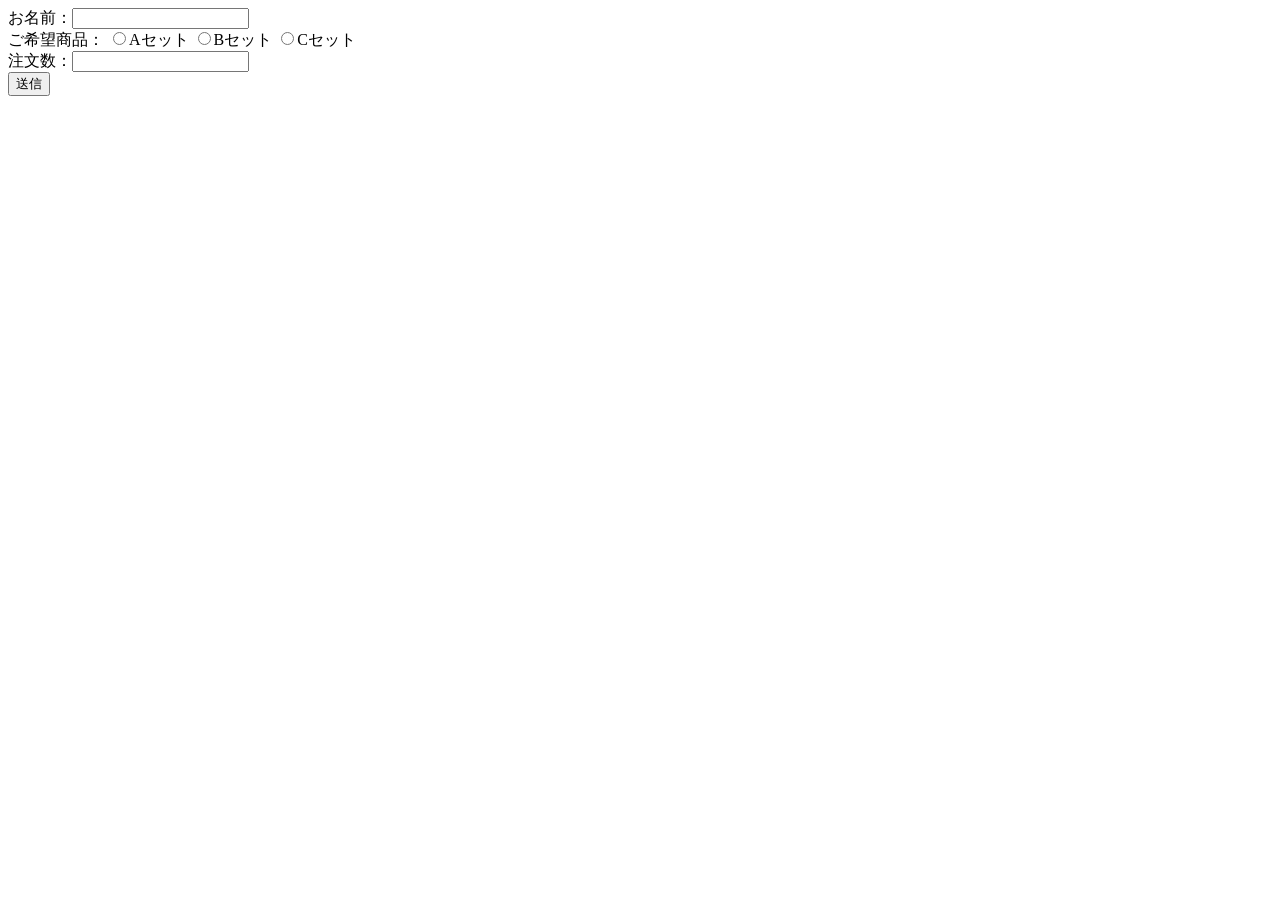
<file: src/php01/config/index.html>
<!DOCTYPE html>
<html lang="jp">
  <head>
    <meta charset="UTF-8" />
    <meta name="viewport" content="width=device-width, initial-scale=1.0" />
    <title>Document</title>
  </head>
  <body>
    <form action="result.php" method="post">
      お名前：<input type="text" name="name" />
      <br />
      ご希望商品：
      <input type="radio" name="choices" value="Aセット" />Aセット
      <input type="radio" name="choices" value="Bセット" />Bセット
      <input type="radio" name="choices" value="Cセット" />Cセット
      <br />
      注文数：<input type="number" name="number" />
      <br />
      <input type="submit" name="submit" value="送信" />
    </form>
  </body>
</html>
</file>
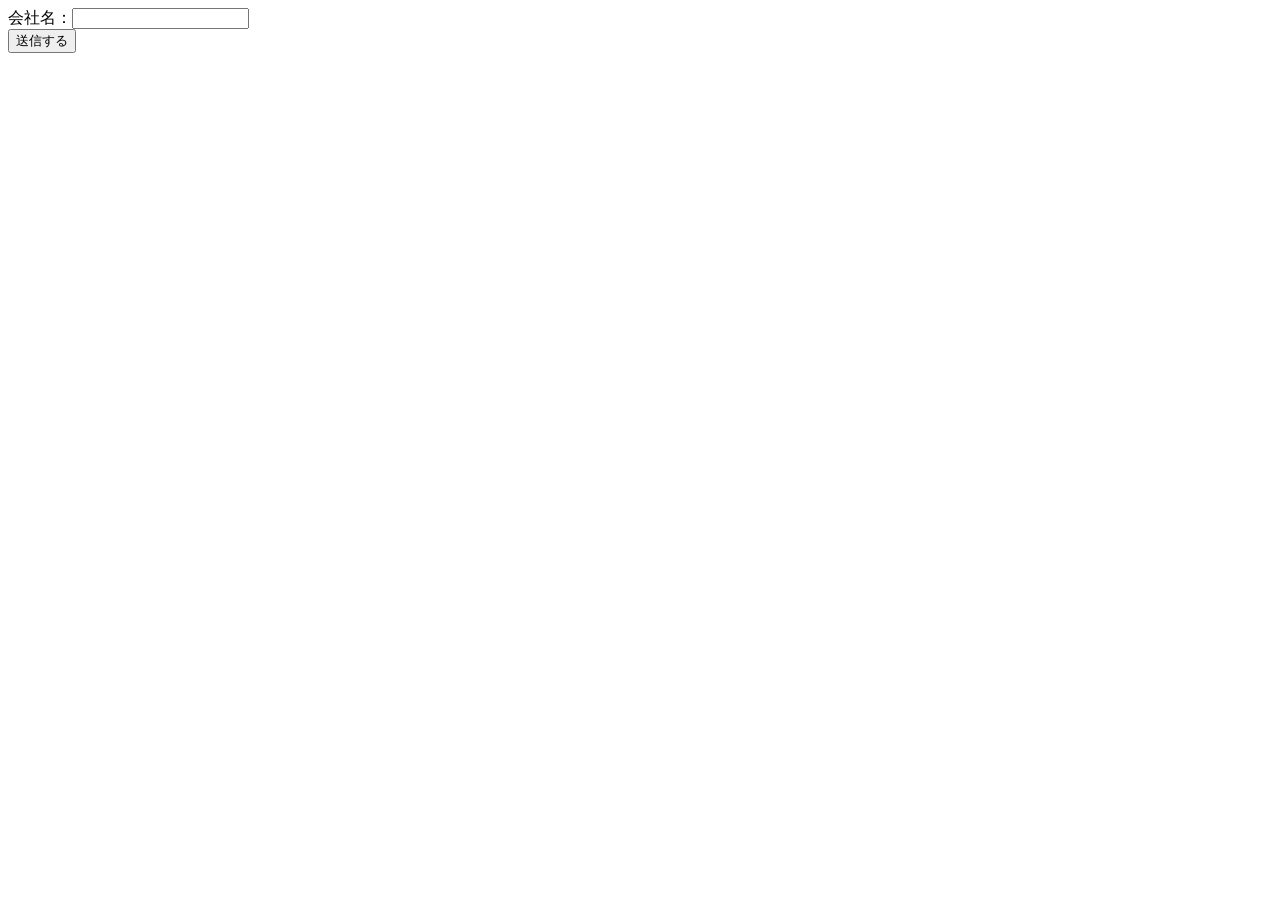
<file: src/php01/config/course.html>
<!DOCTYPE html>
<html lang="ja">
  <head>
    <meta charset="UTF-8" />
    <meta name="viewport" content="width=device-width, initial-scale=1.0" />
    <title>Document</title>
  </head>
  <body>
    <form action="course.php" method="get">
      <label>会社名：<input type="text" name="company" /></label>
      <br />
      <input type="submit" name="submit" value="送信する" />
    </form>
  </body>
</html>
</file>
